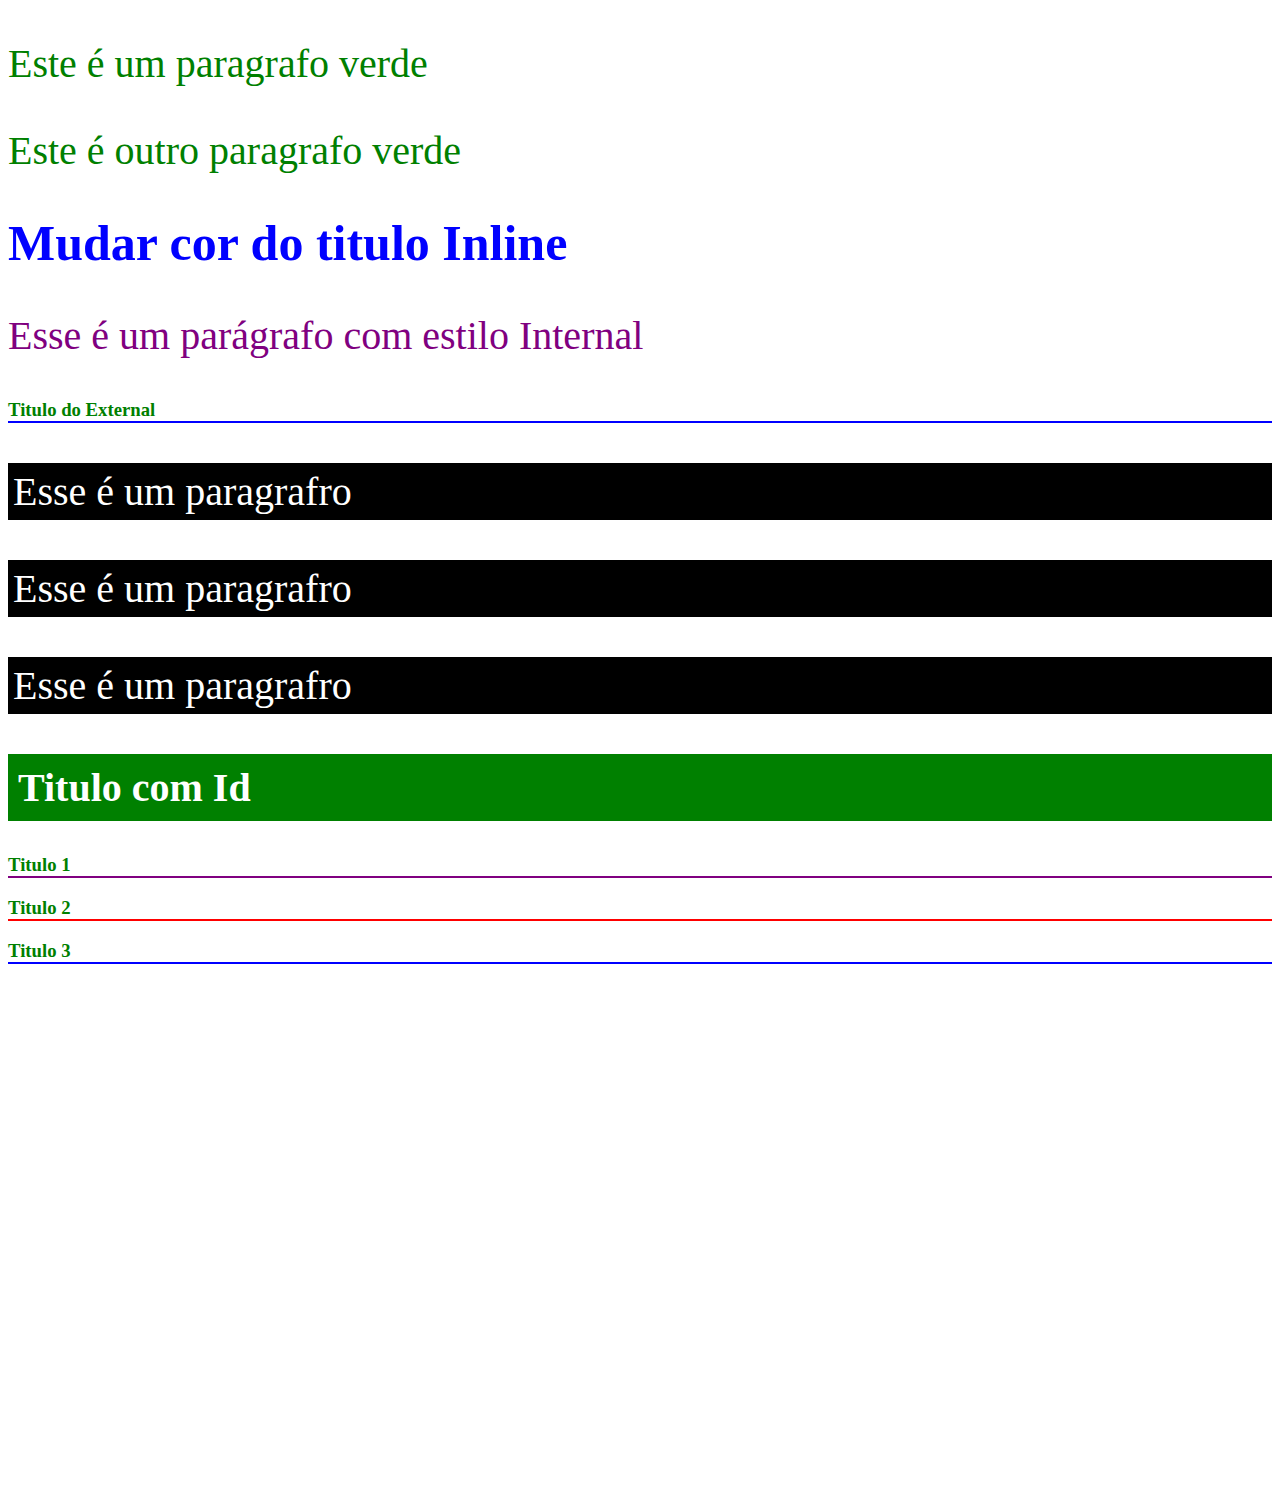
<file: aula03-cssintroducao/index.html>
<!DOCTYPE html>
<html lang="pt-br">
<head>
    <meta charset="UTF-8">
    <meta name="viewport" content="width=device-width, initial-scale=1.0">
    <title>CSS Introdução</title>
    
<!-- External CSS, Link externo -->
<!-- Rel - relação / stylesheet - folha de estilo   href é o caminho do diretorio-->
 <link rel="stylesheet" href="./css/style.css">
 
 
 <!-- Internal quando o css está no mesmo arquivo -->
<style>
p{
color: purple;
font-size: 40px;
}

</style>

</head>
<body>
    <!-- Ctrl + : -->
<!-- Inline quando o css vai na linha HTML -->
<p style="color: green;">Este é um paragrafo verde</p>
<p style="color: green;">Este é outro paragrafo verde</p>

<h1 style="color: blue; font-size: 50px;">Mudar cor do titulo Inline</h1>

<!-- internal Css -->
<p>Esse é um parágrafo com estilo Internal</p>


<!-- External Css -->
<h3>Titulo do External</h3>
<!-- Classe -->

<p class="Paragrafo">Esse é um paragrafro</p>
<p class="Paragrafo">Esse é um paragrafro</p>
<p class="Paragrafo">Esse é um paragrafro</p>

<!-- id -->
<h2 id="titulo-com-id">Titulo com Id</h2>

<!-- Regra de ordem -->
<h3 id="id-titulo" class="class-titulo">Titulo 1</h3>
<h3 class="class-titulo">Titulo 2</h3>
<h3>Titulo 3</h3>
</body>

</html>
</file>
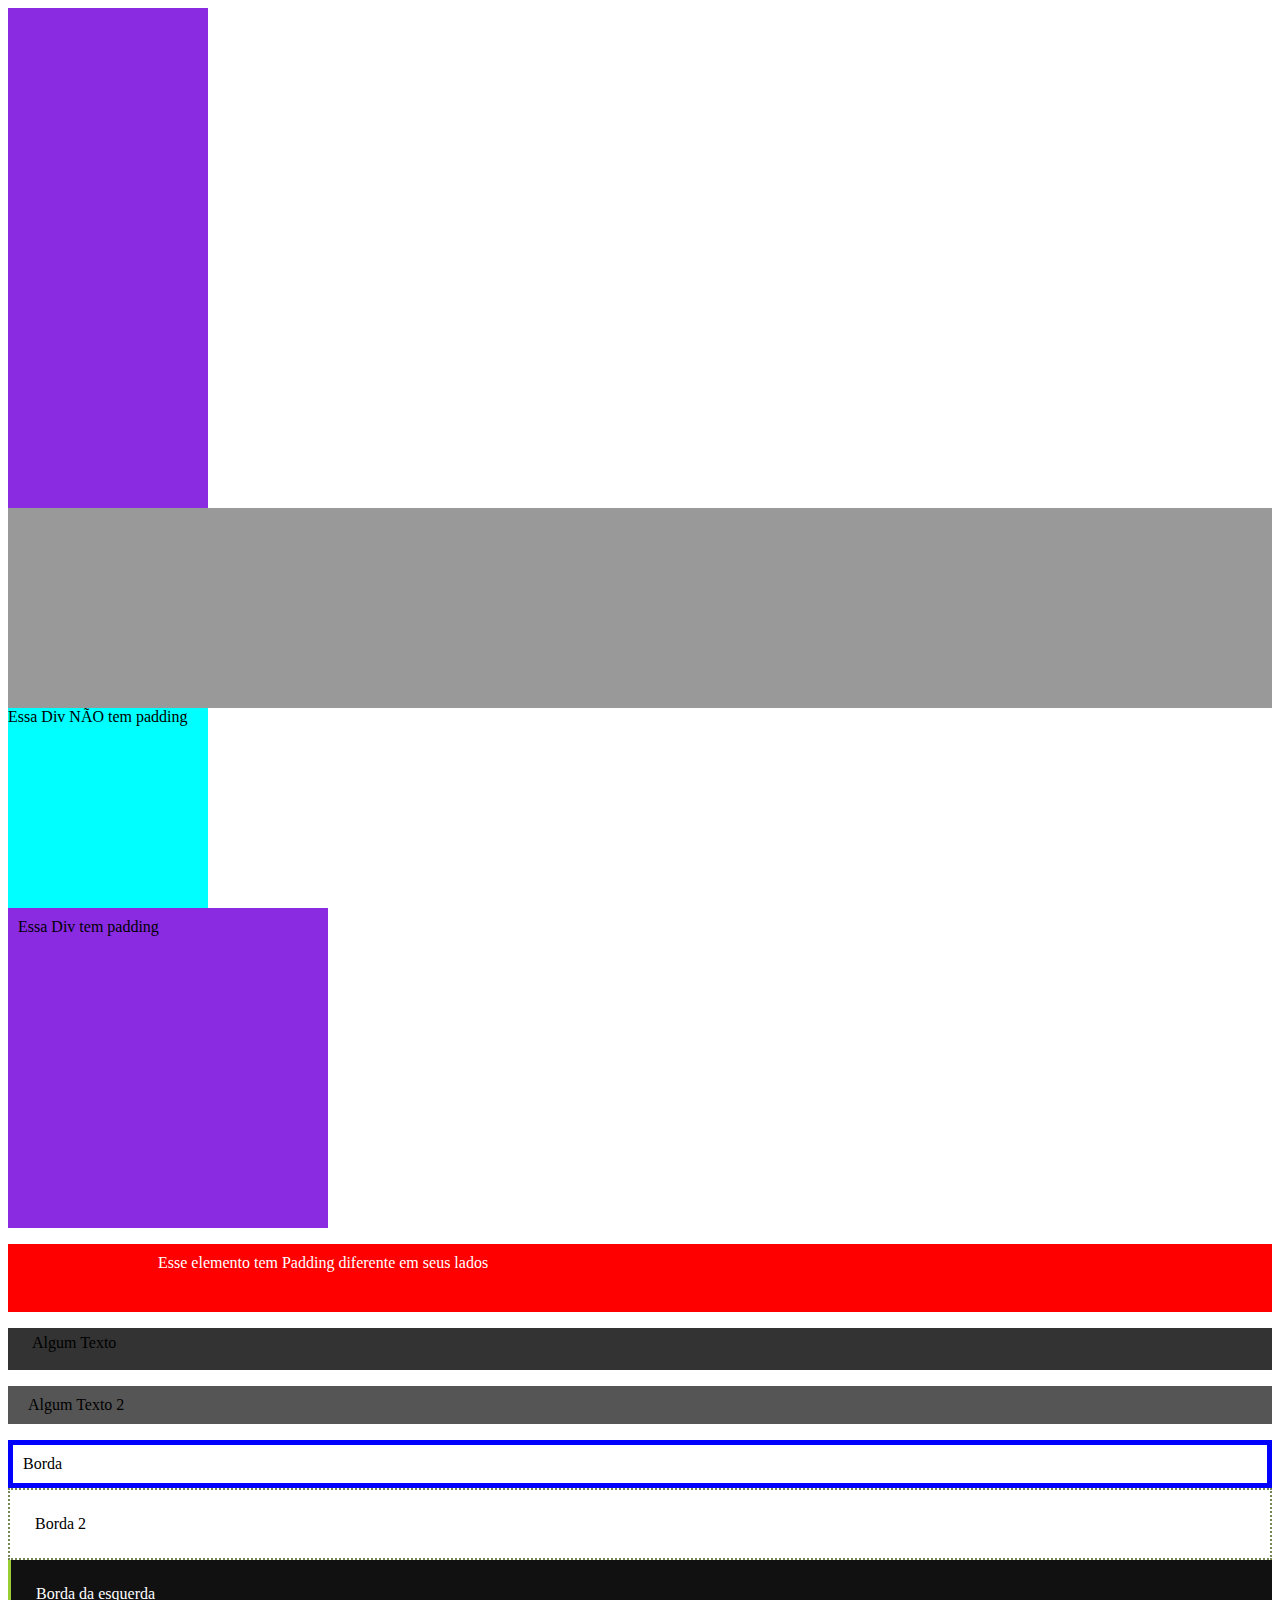
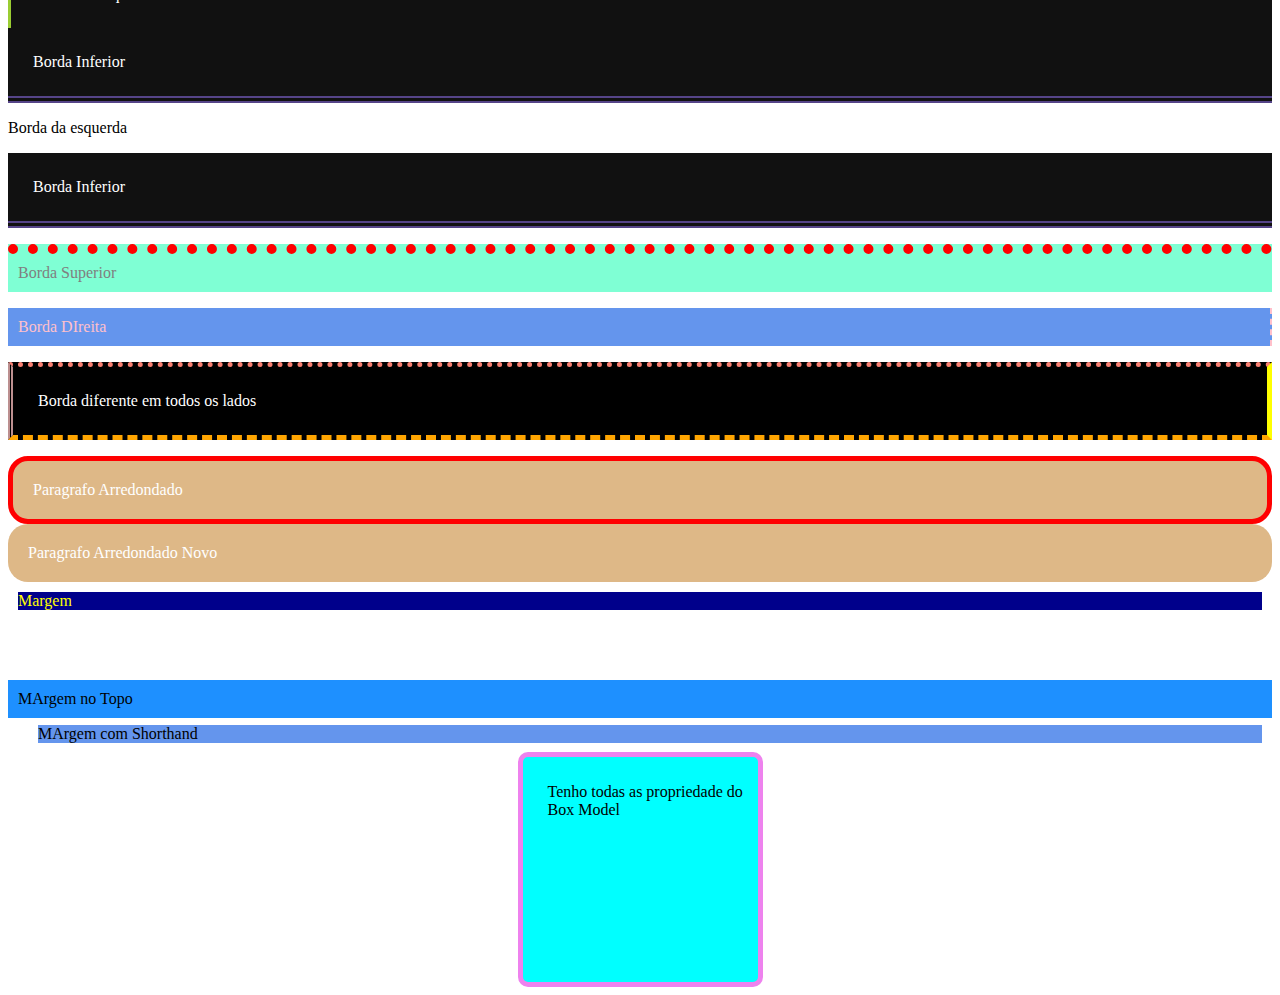
<file: aula06-boxmodel/index.html>
<!DOCTYPE html>
<html lang="pt-br">
<head>
    <meta charset="UTF-8">
    <meta name="viewport" content="width=device-width, initial-scale=1.0">
    <title>Boxmodel</title>

    <link rel="stylesheet" href="./styles.css" />
</head>
<body>
    
<!-- ALtura e Largura -->

    <div class="altura-largura"></div>
    <div class="altura-largura-nova"></div>

<!-- Padding -->
    <div class="sem-padding">Essa Div NÃO tem padding</div>
    <div class="com-padding">Essa Div tem padding</div>

<!-- Padding por lados -->

    <p class="padding-lados">Esse elemento tem Padding diferente em seus lados</p>

<!-- Shortand Properties / Propriedades Abreviadas -->
    <p class="shorthand-padding">Algum Texto</p>
    <p class="shorthand-padding-2">Algum Texto 2</p>

<!-- Boder -->
    
    <div class="border">Borda</div>
    <div class="border-2">Borda 2</div>

<!-- Borda individual por lados -->
<div class="borda-esquerda">Borda da esquerda</div>
<div class="borda-inferior">Borda Inferior</div>


<p class="borda-equerda">Borda da esquerda</p>
<p class="borda-inferior">Borda Inferior</p>
<p class="borda-superior">Borda Superior</p>
<p class="borda-direita">Borda DIreita</p>

<!-- Borda diferente em todos os lados ao mesmo tempo -->
<p class="borda-total">Borda diferente em todos os lados</p>

<!-- Borda Arrendondada -->

<div class="paragrafo-arredondado">Paragrafo Arredondado</div>
<div class="paragrafo-arredondado-2">Paragrafo Arredondado Novo</div>

<!-- Margem -->
<div class="margem">Margem</div>
<div class="margem-no-topo">MArgem no Topo</div>
<div class="margem-diferenciada">MArgem com Shorthand</div>

<!-- Box Model - Juntos -->
<div class="box-model">
<p>Tenho todas as propriedade do Box Model</p>
</div>

</body>
</html>
</file>
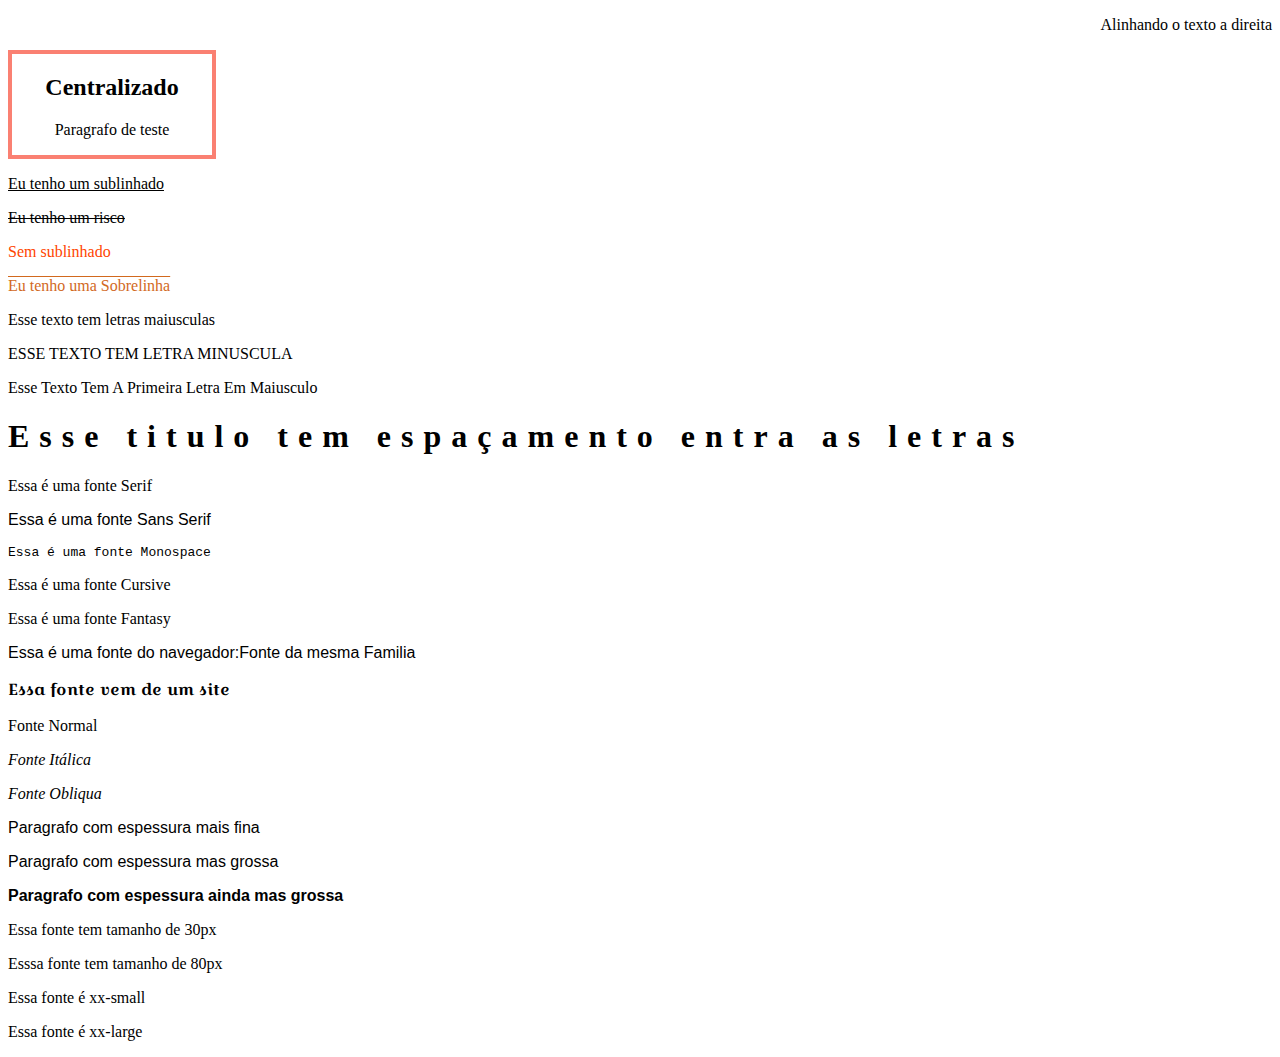
<file: aula07-textos/index.html>
<!DOCTYPE html>
<html lang="pt-br">
    <head>
    <meta charset="UTF-8">
    <meta name="viewport" content="width=device-width, initial-scale=1.0">
    <title>Textos</title>
<link rel="stylesheet" href="./css/style.css">

    </head>
        <body>

<!-- Alinhamento de Texto -->
<p class="alinhamento-direita">Alinhando o texto a direita</p>
    <div class="centralizar-container">
<h2>Centralizado</h2>
<p>Paragrafo de teste</p>
    </div>



<!-- Decoração de texto -->
<p class="underline">Eu tenho um sublinhado</p>

<p class="linhe-through">Eu tenho um risco</p>

<a href="#" class="remove-underline">Sem sublinhado</a>

<p class="overline">Eu tenho uma Sobrelinha</p>


<!-- Transformação de Texto -->

<p class="maiusculas">Esse texto tem letras maiusculas</p>

<p class="minusculas">ESSE TEXTO TEM LETRA MINUSCULA</p>

<p class="primeira-letra-maiuscula">esse texto tem a primeira letra em maiusculo</p>

    
<!-- Espaçamento entre as letras -->

<h1 class="spacing">Esse titulo tem espaçamento entra as letras</h1>


<!-- fontes -->
<!-- dica:segurar shift e alt e seta para baixo, coipa a linha e cola -->
<p class="fonte-serif">Essa é uma fonte Serif</p>
<p class="fonte-sans-serif">Essa é uma fonte Sans Serif</p>
<p class="fonte-monospace">Essa é uma fonte Monospace</p>
<p class="fonte-cursive">Essa é uma fonte Cursive</p>
<p class="fonte-fantasy">Essa é uma fonte Fantasy</p>

<p class="outra-fonte">Essa é uma fonte do navegador:Fonte da mesma Familia</p>
<p class="trazer-fonte">Essa fonte vem de um site</p>


<!-- Estilo de Fonte -->

<p class="normal">Fonte Normal</p>
<p class="italic">Fonte Itálica</p>
<p class="oblique">Fonte Obliqua</p>


<!-- Espessura da Fonte -->

<p class="lighter">Paragrafo com espessura mais fina</p>
<p class="bold">Paragrafo com espessura mas grossa</p>
<p class="bolder">Paragrafo com espessura ainda mas grossa</p>

<!-- Tamanho da Fonte -->
<p class="tamano-30px">Essa fonte tem tamanho de 30px</p>
<p class="tamanho-80px">Esssa fonte tem tamanho de 80px</p>
<p class="xx-small">Essa fonte é xx-small</p>
<p class="ss-large">Essa fonte é xx-large</p>



        </body>
</html>
</file>
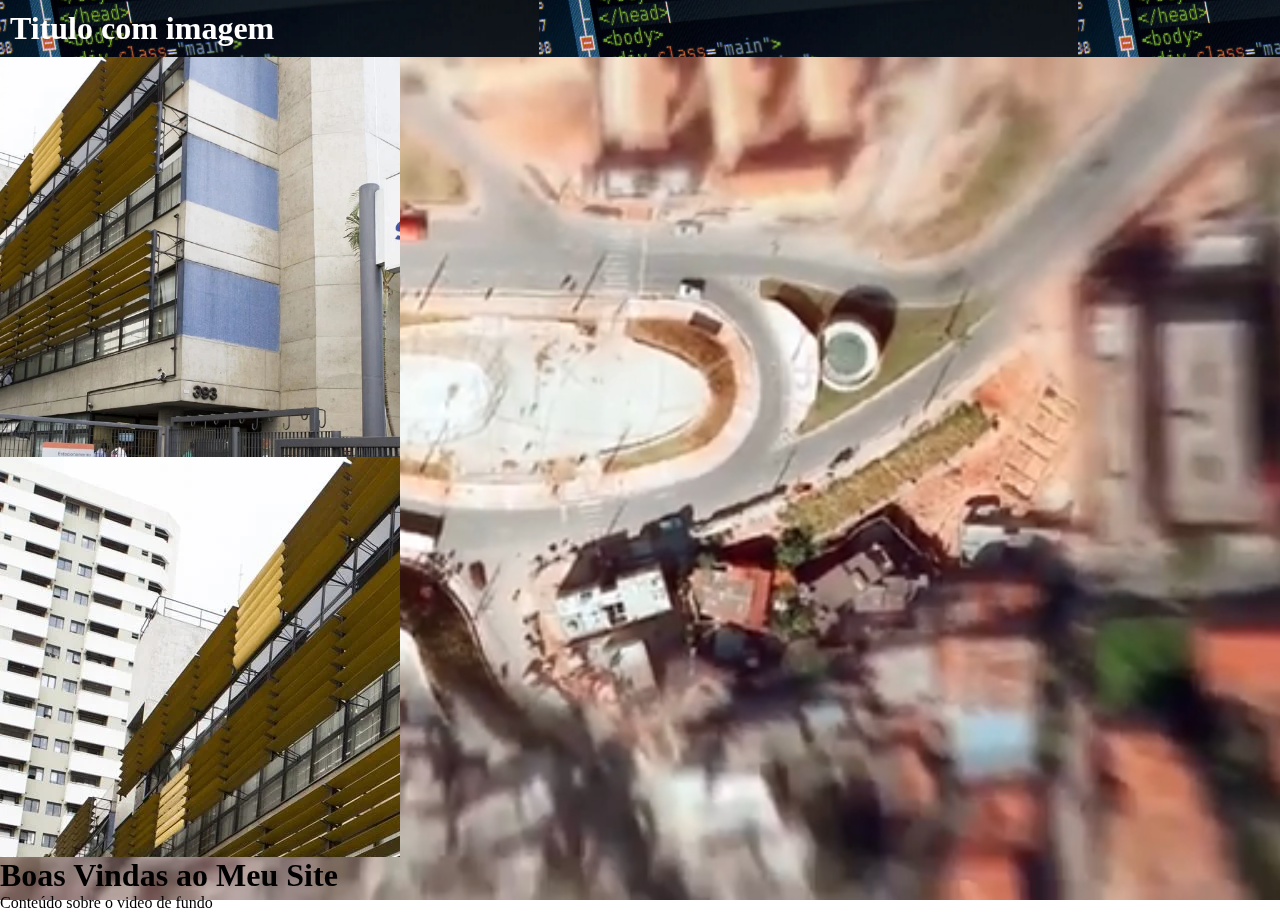
<file: aula08-backgroundimage/index.html>
<!DOCTYPE html>
<html lang="pt-br">
<head>
    <meta charset="UTF-8">
    <meta name="viewport" content="width=device-width, initial-scale=1.0">
    <link rel="stylesheet" href="./css/style.css">
    <title>Background Image</title>
</head>
<body>
    
<!-- background image -->

<h1 class="bgimage">Titulo com imagem</h1>

<!-- Centralizar o background image -->
<div class="bgimg-naocentral"></div>
<div class="bgimg-central"></div>

<!-- Video com Background -->

<div class="video-backgorund"></div>

<video autoplay muted loop id="MeuVideo">
    <source src="./video/zoomterra.mp4" type="video/mp4">
</video>

<div class="content">
    <h1>Boas Vindas ao Meu Site</h1>
    <p>Conteúdo sobre o video de fundo</p>
    
</div>

</body>
</html>
</file>
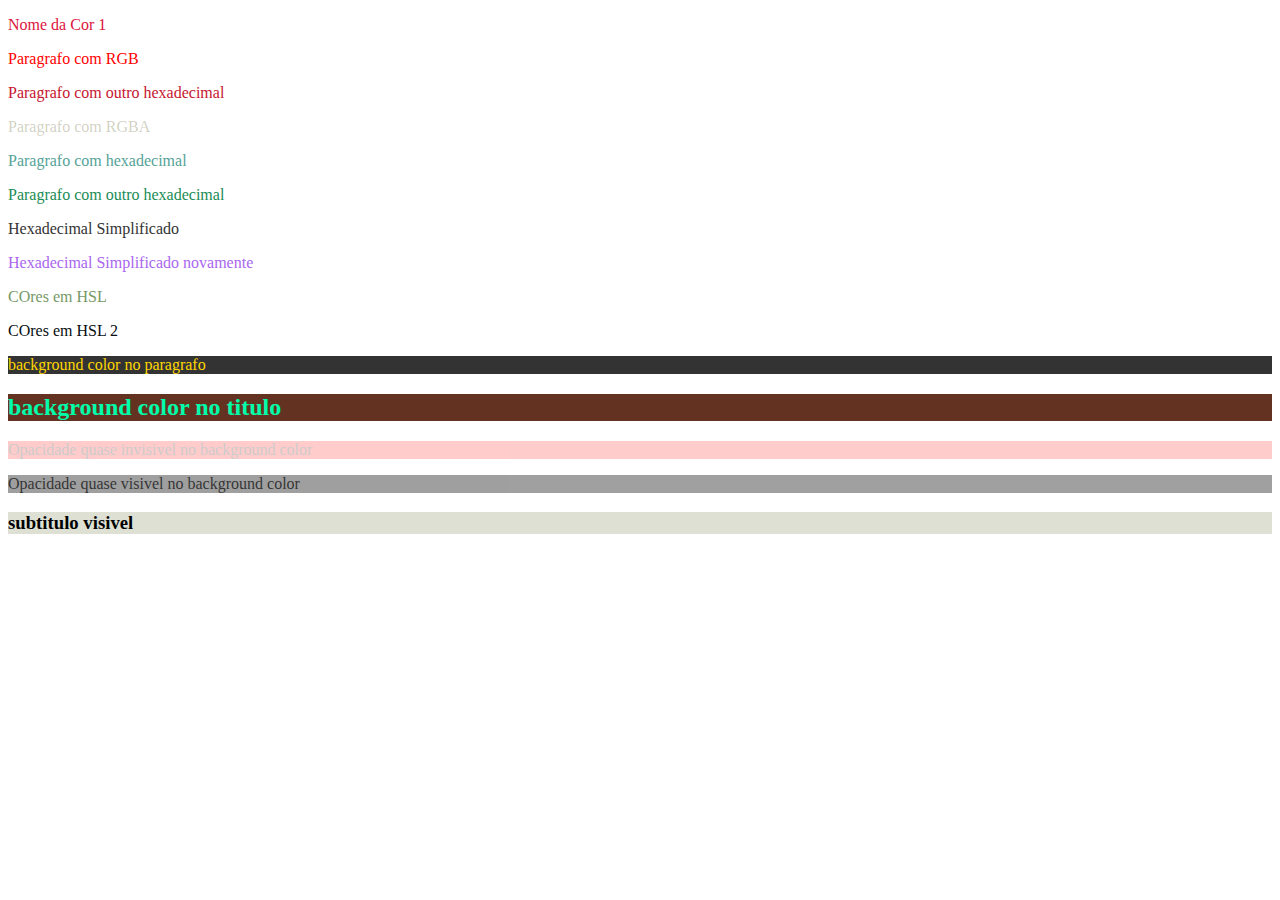
<file: aula4-csscores/index.html>
<!DOCTYPE html>
<html lang="pt-br">
<head>
    <meta charset="UTF-8">
    <meta name="viewport" content="width=device-width, initial-scale=1.0">
    <title>COres do CSS</title>
<link rel="stylesheet" href="./css/styles.css">

</head>

<body>

<!-- Nome das Cores -->
<p class="color-name">Nome da Cor 1</p>

<!-- Cores RGB -->
<p class="rgb"> Paragrafo com RGB</p>
<p class="rgb-misturado"> Paragrafo com outro hexadecimal</p>

<!-- RGBA -->
    <p class="rgba"> Paragrafo com RGBA</p>
    <!-- atalho p.nome para classe -->
     
<!-- HExadecimal -->

<p class="hex">Paragrafo com hexadecimal</p>
<p class="hex2">Paragrafo com outro hexadecimal</p>



<!-- Hexdecimal Simplificado -->
<p class="hex-simplificado">Hexadecimal Simplificado</p>
<p class="hex-simplificado2">Hexadecimal Simplificado novamente</p>


<!-- HSL -->

<p class="hsl">COres em HSL</p>
<p class="hsl-2">COres em HSL 2</p>

<!-- Background COlor -->
<p class="bg">background color no paragrafo</p>
<h2 class="bg-2">background color no titulo</h2>


<!-- Opacidade no Background Color -->
<div class="bg-com-opacidade">
    <p>Opacidade quase invisivel no background color</p>
</div>
<div class="bg-com-opacidade-2">
    <p>Opacidade quase visivel no background color</p>
</div>
<!-- RGBA com opacidade -->
<div class="rgba-opacidade">
    <h3>subtitulo visivel</h3>
</div>


</body>
</html>
</file>
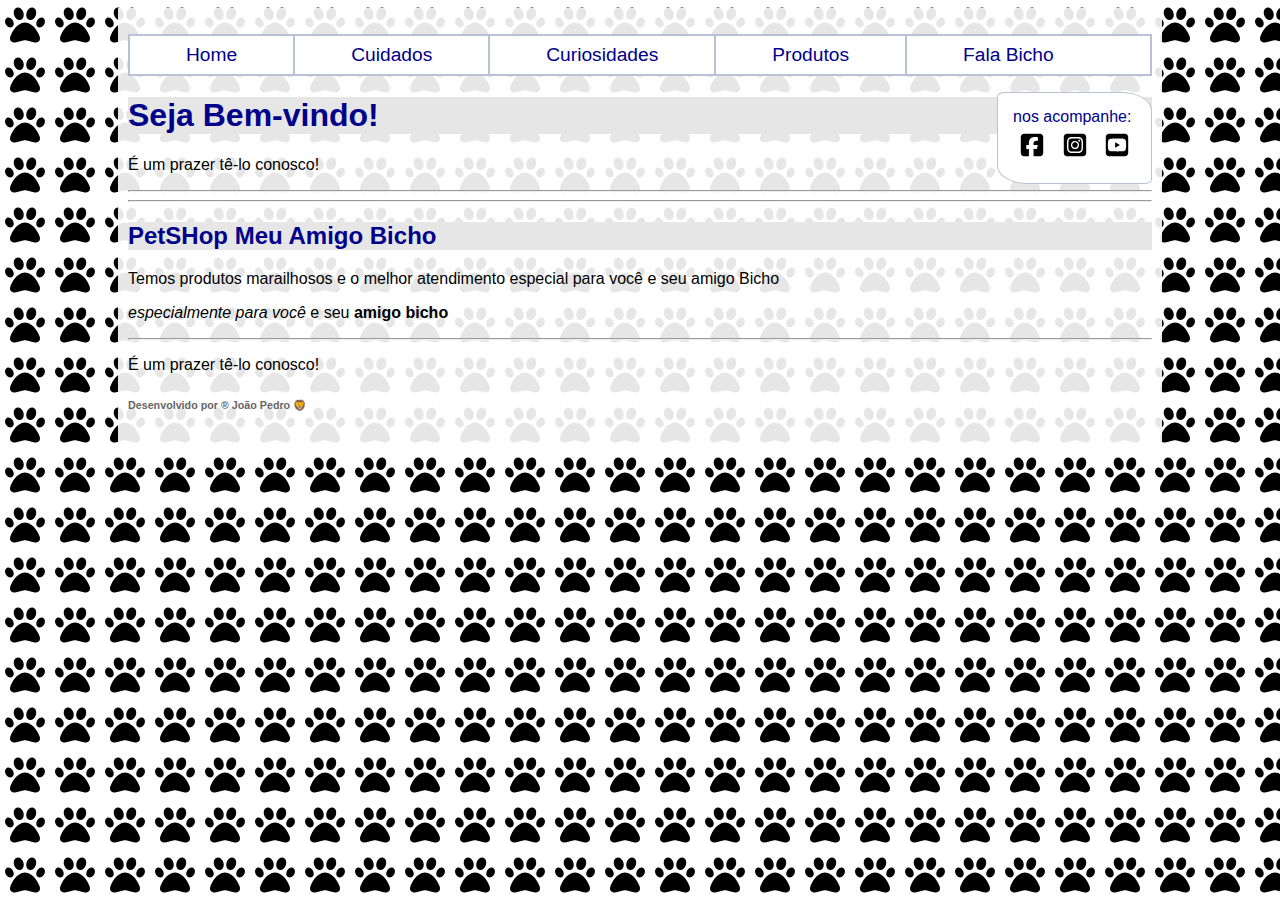
<file: livrolucaslemuel/02_estrutura_geral.html/02_estrutura_html.html>
<!DOCTYPE html>

<html>

<head>
    <meta charset="UTF-8">
    <title>Hello world!</title>


    <style>
        body {

            background-image: url(paw-solid.svg);

            background-size: 50px;

            font-family: Verdana, Geneva, Tahoma, sans-serif;

        }

        main {

            background-color: rgba(255, 255, 255, 0.753);

        }

        aside {

            float: right;

            background-color: #fff;

            padding: 15px;

            color: darkblue;

            border: 1px solid rgba(31, 50, 112, 0.3);

            border-radius: 5% 20%;

        }

        aside img {

            width: 32px;

            padding: 3px;

        }

        aside a {

            text-decoration: none;

        }

        main {

            background-color: rgba(255, 255, 255, 0.9);

            width: 1024px;

            padding: 10px;

            margin: auto;

        }

        nav ul li:first-child {

            border-left: none;

        }

        nav ul li:last-child {

            border-right: none;

        }

        nav ul li a:hover {

            background-color: darkblue;

            color: #fff;

        }

        aside a:hover {

            background-color: rgba(31, 50, 112, 0.3);

        }

        nav ul {

            height: 38px;

            list-style: none;

            padding: 0;

            border: 2px solid rgba(31, 50, 112, 0.3);

            background-color: #fff;

        }

        nav ul li {

            float: left;

            border-left: 1px solid rgba(31, 50, 112, 0.3);

            border-right: 1px solid rgba(31, 50, 112, 0.3);

        }

        nav ul li a {

            color: darkblue;

            text-decoration: none;

            font-size: 1.2em;

            padding: 8px 56px;

            line-height: 2em;

            text-align: center;

        }

        body {

            background-image: url(./paw-solid-full.svg);

            background-size: 50px;

            font-family: Verdana, Geneva, Tahoma, sans-serif;


        }

        main {

            background-color: rgba(255, 255, 255, 0.9);

        }


        h1,
        h2 {
            background-color: rgb(230, 230, 230);
            color: darkblue;
        }

        h6 {
            color: #666;
        }
    </style>

<body>


    <main>



        <header>

            <nav>

                <ul>

                    <li><a href="#">Home</a></li>

                    <li><a href="#">Cuidados</a></li>

                    <li><a href="#">Curiosidades</a></li>

                    <li><a href="#">Produtos</a></li>

                    <li><a href="#">Fala Bicho</a></li>

                </ul>

            </nav>

            <aside>

                nos acompanhe:
<br>


                <a href="https://www.facebook.com/senacsaopaulo”"target="_blank">

                    <img src="square-facebook-brands-solid-full.svg" alt=""/>

                </a>

                <a href="https://www.instagram.com/senacsaopaulo/" target="_blank">

                    <img src="square-instagram-brands-solid-full.svg" alt=""/>

                </a>

                <a href="https://www.youtube.com/user/senacsaopaulo" target="_blank">

                    <img src="square-youtube-brands-solid-full.svg" alt="" />

                </a>

            </aside>

        </header>

        <h1>Seja Bem-vindo!</h1>
        <!-- Acima temos um titulo de nivel 1 -->
        <p>
        <p>É um prazer tê-lo conosco!</p>

        <hr>

        </head>


        <hr>
 <section>
            
            <h2>PetSHop Meu Amigo Bicho</h2>
            <p>
                Temos produtos marailhosos e o melhor atendimento especial para você e seu amigo Bicho
            </p>
        </section>

        <i>especialmente para você</i> e seu <strong>amigo bicho</strong>

        </p>

        <hr>

        <p>É um prazer tê-lo conosco!</p>

        <h6>Desenvolvido por &reg; João Pedro &#129409;</h6>



    </main>




</body>

</html>
</file>
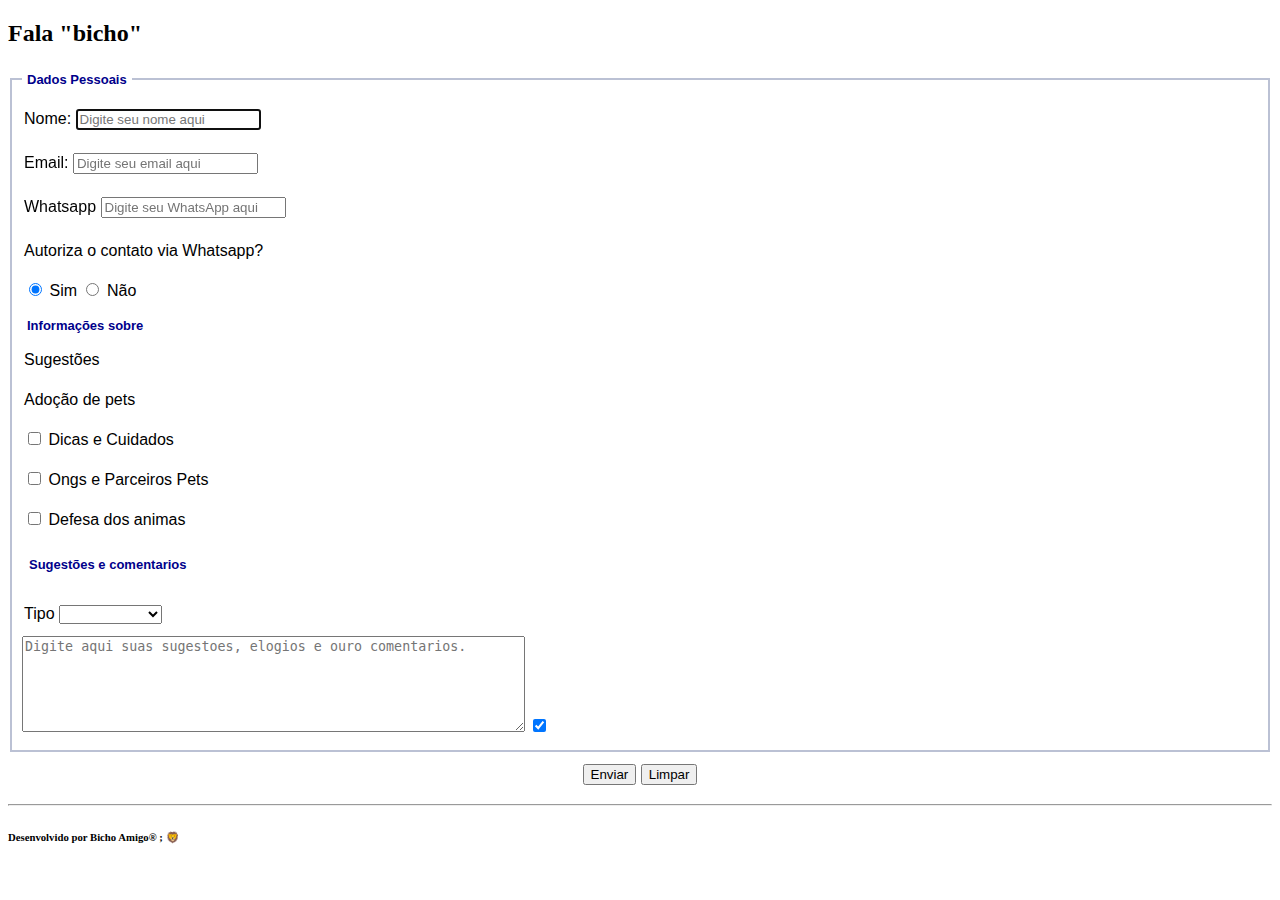
<file: livrolucaslemuel/3 e 4 capitulos/04-contato.html>
<!DOCTYPE html>
<html lang="pt]">
  <head>
    <meta charset="UTF-8" />
    <meta name="viewport" content="width=device-width, initial-scale=1.0" />
    <title>Fala Bicho</title>
<link rel=“stylesheet” href=“estilo-projeto.css” />
<style>

    form{
        font-family: 'Franklin Gothic Medium', 'Arial Narrow', Arial, sans-serif;
    }


fieldset{

margin-top: 10px;
border: 2px solid rgba(31, 50, 112, 0.3);
padding-left: 10px;
}

legend{
font-weight: bolder;
padding: 5px;
color: darkblue;
font-size: small;
}

p{
line-height: 40px;
margin: 0;
padding: 2px;
}

label[for="nome"]
label[for="email"]
label[for="wpp"]
{
width: 8%;
display: block;
float: left;
text-align: right;
margin-right: 5px;
padding: 2px;
}

input [name="nome"]
input [name="email"]
input [name="wpp"]
{
border: none;   
width: 85%;
padding: 7px;    
border-bottom: 2px solid rgba(31, 50, 112, 0.3);
background-color: rgba(31, 50, 112, 0.03);
}


</style>

  </head>
  <body>
 
<article>
          <h2>Fala "bicho"</h2>
          <form action="" method="post">
            <!--tag <fieldset> cria um container que agrupa os campos relacionados  -->
            <fieldset>
                <!-- tag <legend> é usada para nomear esse container. -->
    <legend>Dados Pessoais</legend>
    <p>
        <label for="nome">Nome:</label>
        <input type="text" name="nome" id="nome" placeholder="Digite seu nome aqui" autofocus required>
    </p>
    <p>
<label for="email">Email:</label>
<input type="email" name="email" id="email" placeholder="Digite seu email aqui" required>
    </p>
<p>
<label for="wpp">Whatsapp</label>
<input type="tel" name="wpp" id="wpp" placeholder="Digite seu WhatsApp aqui" required>
                </p>

                <p>
Autoriza o contato via Whatsapp?
                <br />
<input type="radio" name="autorizawppS" id="autorizawppS" checked />
<label for="autorizawppS">Sim</label>

<input type="radio" name="autorizawppS" id="autorizawppN">
<label for="autorizawpp">Não</label>

                </p>

<legend>Informações sobre</legend>
<p>

<label for="comentarios">Sugestões</label>
<br /> 

Adoção de pets
<br />
<input type="checkbox" name="infos" id="infos2" value="infodicas"/>



Dicas e Cuidados
<br />
<input type="checkbox" name="infos" id="infos3" value="infoparceiro">



Ongs e Parceiros Pets
<br />
<input type="checkbox" name="infos" id="infos4" value="infodefende"/>

Defesa dos animas
<br />

<legend> Sugestões e comentarios</legend>
<p>
<label for="tipo">Tipo</label>
<select name="tipo" id="tipo">
<option value=""></option>
<option value="sug">Sugestões</option>
<option value="elo">Elogios</option>
<option value="rec">Reclamações</option>
<option value="int">Interesses</option>
<option value="out">Outros</option>

</select>

</p>
<textarea name="comentarios" id="comentarios" cols="60" rows="6" placeholder="Digite aqui suas sugestoes, elogios e ouro comentarios."></textarea>

<input type="checkbox" name="infos" id="infol" value="infoadota" checked/>
</p>

            </fieldset>
<p style="text-align: center;">
<input type="submit" value="Enviar" name="Enviar" id="Enviar">
<input type="reset" value="Limpar" name="reset" id="reset">
</p>
          </form>
        </article>
      </section>
      <hr />
      <footer>
        <h6>Desenvolvido por Bicho Amigo&reg ; &#129409 
        </h6>
      </footer>
    </main>
  </body>
</html>
</file>
<file: aula03-cssintroducao/css/style.css>
/* Teste CSS External*/

body{

    padding-bottom: 500px;
}

    h3 { color: green;
    }

/* titulo com  */
.Paragrafo {
    background-color: black;
    color: white;
    padding: 5px;
}

/* titulo com ID */
#titulo-com-id { 
background-color: green;
color: white;
padding: 10px;
font-size: 40px;

}


/* Regra de ordem */

h3{
border-bottom: 2px solid blue;


}

.class-titulo{

    border-bottom: 2px solid red;
}

#id-titulo{
        border-bottom: 2px solid purple;

}
</file>
<file: aula06-boxmodel/styles.css>
/* ALtura e Largura */




        .altura-largura
{
height: 500px;
width: 200px;
background-color: blueviolet;
}

        .altura-largura-nova
{
height: 200px;
background-color: #999;
}


        /*Padding  */
        .sem-padding
{
background-color: aqua;
padding: none;
width: 200px;
height: 200px;
}

        .com-padding
{
width: 300px;
height: 300px;
background-color: blueviolet;
padding: 10px;
}

        .padding-lados
{
background-color: red;
color: #fff;
padding-top: 10px;
padding-left: 150px;    
padding-right: 5px;
padding-bottom: 40px;
}
/* Shorthand Padding */
        .shorthand-padding
{
background-color: #333;
padding: 6px 12px 18px 24px;
}

        .shorthand-padding-2
{
background-color: #555;
padding: 10px 20px;  /* é o mesmo que padding: 10px 20 px 10 px 20px*/
}


.border
{
border: 5px solid blue;
padding: 10px;

}


.border-2
{
border: 2px dotted #785;
padding: 25px;

}
/* Borda individula por lados */

.borda-esquerda
{
border-left: 3px solid yellowgreen;
background-color: #111;
color: #fff;
padding: 25px;
}

    .borda-inferior
{
border-bottom: 7px double #548;
background-color: #111 ;    
color: #fff;
padding: 25px;
}

    .borda-superior
{
border-top: 10px dotted red;
background-color: aquamarine;
color: #808080;
padding: 10px;
}

    .borda-direita
{
border-right: 2px dashed pink;
background-color: cornflowerblue;
color: pink;
padding: 10px;
}

    .borda-total
{
border-left: 5px double rosybrown;
border-right: 5px solid yellow;
border-top: 5px dotted salmon;
border-bottom: 5px dashed orange;
background-color: #000;
color: white;
padding: 25px;
}

    .paragrafo-arredondado
{
border: 5px solid red;
background-color: burlywood;
color: white;
padding: 20px;
border-radius: 20px;

}


    .paragrafo-arredondado-2
{
background-color: burlywood;
color: white;
padding: 20px;
border-radius: 20px;
}

    .margem
{
    margin: 10px;
background-color: darkblue;
color: yellow;
}


    .margem-no-topo
{margin-top: 70px;
    background-color: dodgerblue;
    padding: 10px;

}


    .margem-diferenciada
{
background-color: cornflowerblue;
margin: 7px 10px 9px 30px;
}

/*/Box Model - Juntos */
.box-model{
    background-color: aqua;
    color:#000;
    width: 200px;
    height: 200px;
    padding: 10px 10px 15px 25px;
    border: 5px solid violet;
    border-radius: 10px;
    margin: auto;
}
</file>
<file: aula07-textos/css/style.css>
/* Alinhamento de texto */

@import url('https://fonts.googleapis.com/css2?family=Croissant+One&display=swap');


.alinhamento-direita{
    text-align: right;
}

.centralizar-container{
text-align: center;
width: 200px;   
border: 4px solid salmon;
}

/* sublinhado em baixo */
.underline{
    text-decoration: underline;

}
/* riscado no meio */
.linhe-through{
text-decoration: line-through;
}
/* Sem Sublinhado */
.remove-underline {
text-decoration: none;
color: orangered;
}
/* SObrelinha */
.overline{
text-decoration: overline;
color: chocolate;
}


.maiuscula{
text-transform: uppercase;

}


.minuscula{
text-transform: lowercase;

}

.primeira-letra-maiuscula{
text-transform: capitalize;

}

.spacing{

    letter-spacing: 10px;
}


.fonte-serif{
font-family: serif;
}
.fonte-sans-serif{
font-family: sans-serif;
}
.fonte-monospace{
font-family: monospace;
}
.fonte-cursive{
font-family: cursive;
}
.fonte-fantasy{
font-family: fantasy;
}
.outra-fonte{
font-family: Arial, Helvetica, sans-serif;
}
.trazer-fonte{
 font-family: 'Croissant One', cursive;
}

.normal{
font-style: normal;
}
.italic{
font-style: italic;

}
.oblique{
font-style: oblique;
}



/* Espessura da fonte */

.lighter, .bold, .bolder {
    font-family: Arial, Helvetica, sans-serif;
}

.lighter{
    font-weight: 100;
}
.bold{
    font-weight: 500;
}
.bolder{
    font-weight: 900;
}



.tamanho-30px {


}

.tamanho-80px {


}
.xx-mall{


}
.xx-large{


}
</file>
<file: aula08-backgroundimage/css/style.css>
.bgimage{
background-image: url(../img/tecnologia.PNG);
padding: 10px;
color: #fff;
}


/* Centralizar o Background image
aqui estou aplicando regra de estilo
para dois elementos de um só vez */
.bgimg-naocentral,.bgimg-central {
background-image: url(../img/senaclargotreze.PNG);
height: 400px;  
width: 400px;

}


.bgimg-naocentral{

    background-position: center;
    background-size: cover;


}

/* Video com Background */
*{
    margin: 0;    
    padding: 0;
    box-sizing: border-box;

}

html, body {
    height: 100%;
}

.video-background {
    position: relative;
    height: 100%;
    width: 100%;
    overflow: hidden;
}
#MeuVideo{
    position: absolute;
    top: 50%;
    left: 50%;
    min-width: 100%;
    min-height: 100%;
    width: auto;
height: auto;
transform: translate(-50%, -50%);
z-index: -1;

}
</file>
<file: aula4-csscores/css/styles.css>
/* Nome das Cores */
.color-name{
    color: crimson;
}  
/* COres RGB */
.rgb{
    color: rgb(255, 0, 0);
}
.rgb-misturado{
    color: rgb(199, 21, 47);
}
/* RGBA */
.rgba{
    color: rgba(100, 99, 45, 0.3);
}
/* Hexadecimal */
.hex{
    color: #55a398;
}
.hex2{
    color:#1a8c55;
}
/* Hexadecimal Simplificado */
.hex-simplificado{
    color: #333;
}
.hex-simplificado2{
    color: #a6e;
}
/* hsl */
.hsl{
    color: hsl(100, 20%, 50%);
}

.hsl-2{
    color: hsl(199, 44%, 5%);
}
/* Background Color */
.bg{
    background-color: #333;
    color: gold;
}
.bg-2{
    background-color: rgb(100, 50, 33);
    color: #0fa;
}
/* opacidade no background color */

.bg-com-opacidade{
    background-color: red;
    opacity: 0.2;
}

.bg-com-opacidade-2{
    background-color: #888;
    color: black;
    opacity: 0.8;
}

/* RBGA com opacidade */

.rgba-opacidade{
    background-color: rgba(90, 100, 40, 0.2);
    color: #000;
}
</file>
